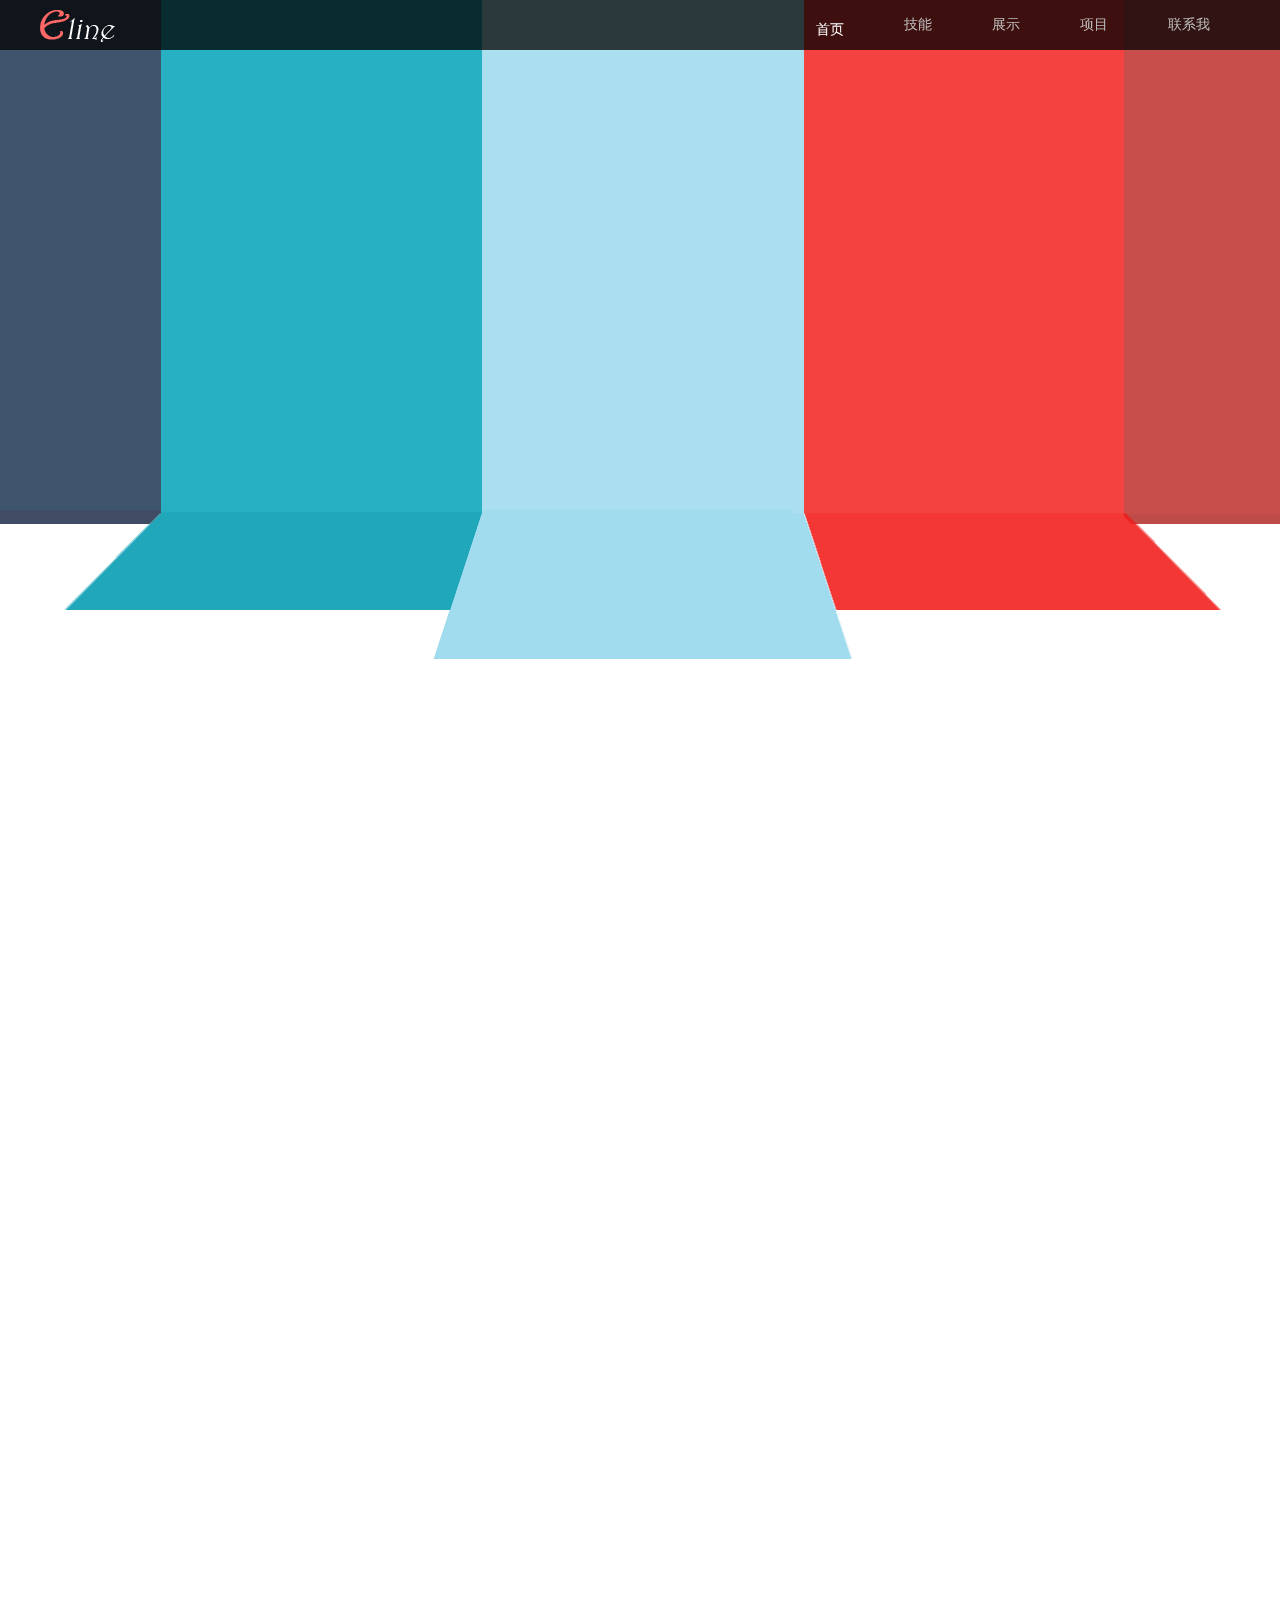
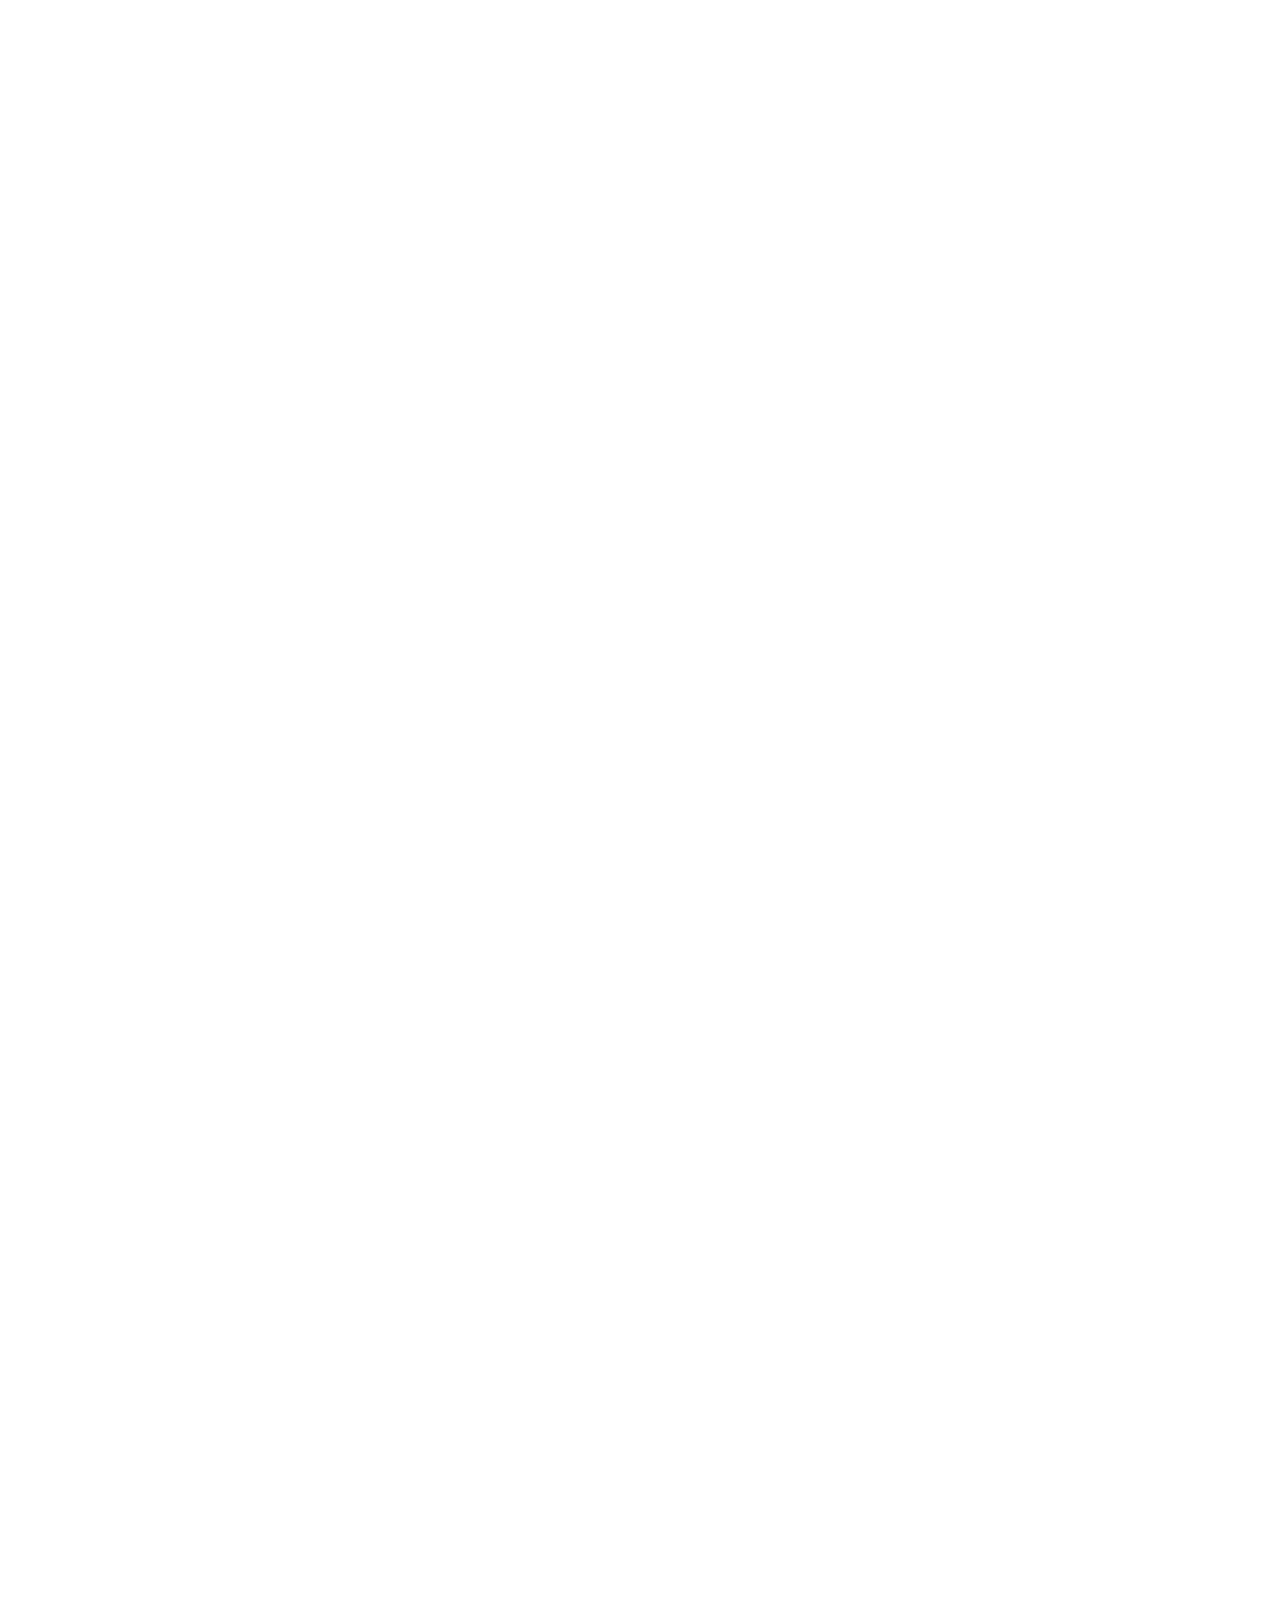
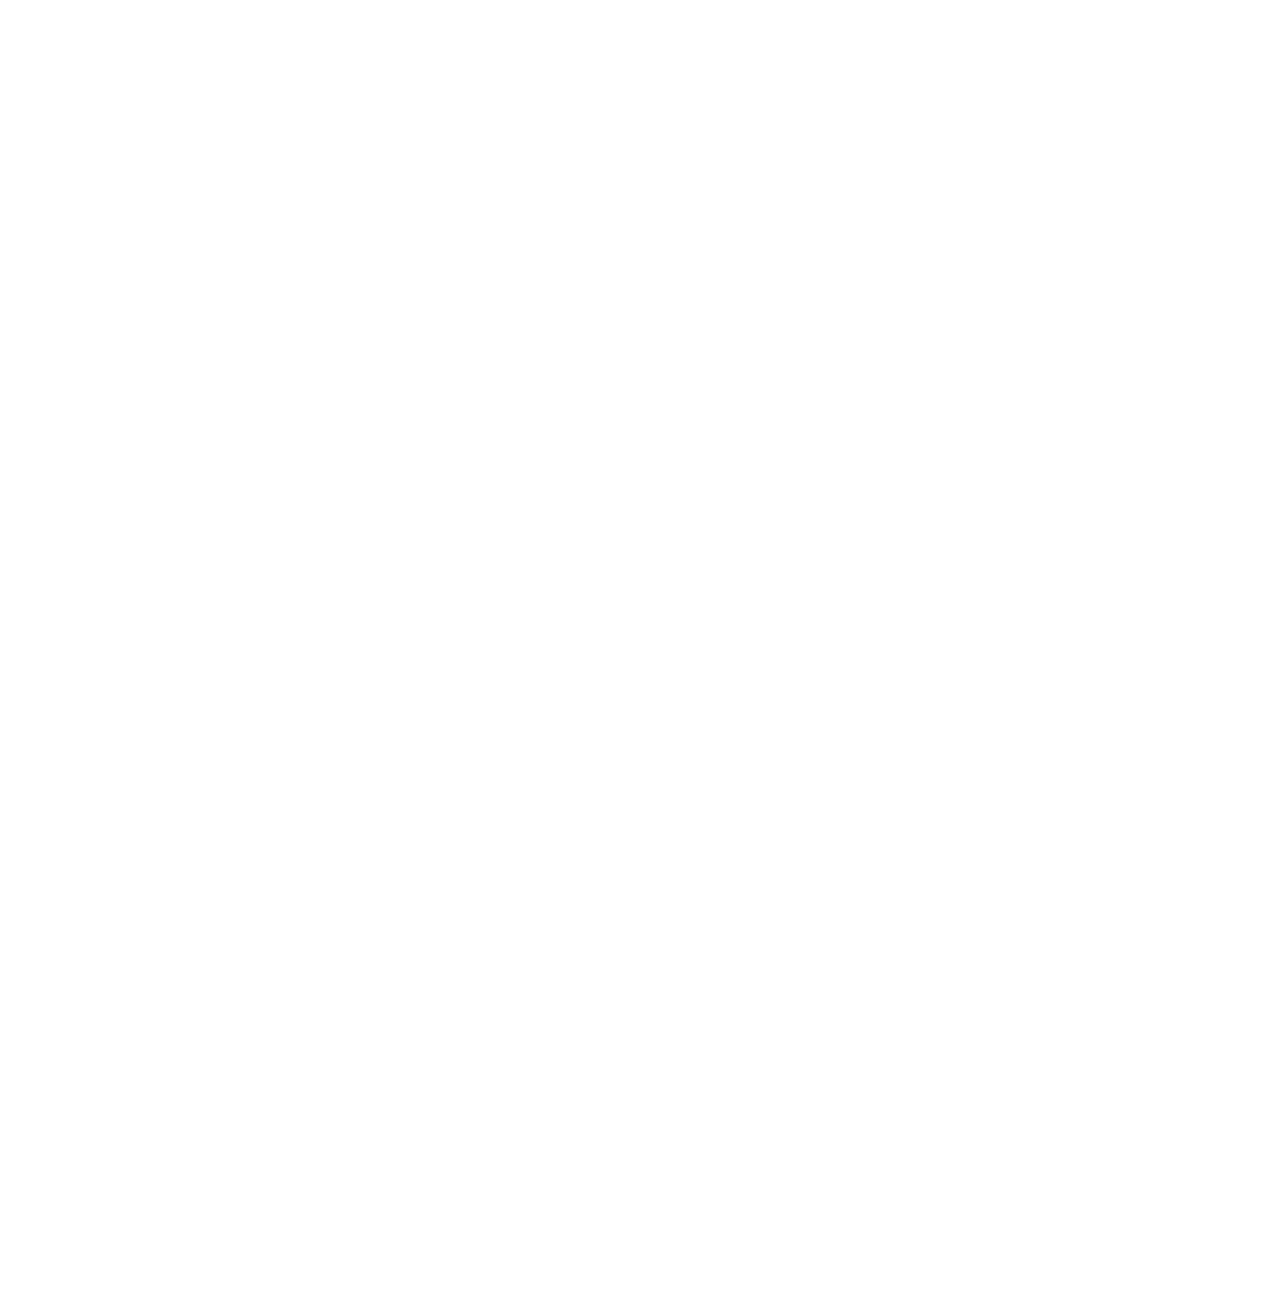
<file: index.html>
<!DOCTYPE html>
<html lang="en">
<head>
	<meta charset="UTF-8">
	<title>陈少梅个人网站</title>
	<link href="images/favicon.ico" rel="shortcut icon"  /> 
	<link rel="stylesheet" type="text/css" href="css/common.css">
	<link rel="stylesheet" type="text/css" href="css/main.css">
	<link rel="stylesheet" type="text/css" href="css/animation.css">
</head>
<body>
	<article class="wrap" id="wrap">
		<div class="loading" id="load"><img src="images/loading.GIF" alt=""></div>
		<!-- 初始动画 -->
		<div class="init_animate" id="init_animate">
			<div class="case_wrap" id="case_wrap">
				<ol class="caseMenu" id="case">
					<li  style="width: 481px; z-index: 5; left: 0px;   background: url(images/init/li1.png) no-repeat;"></li>
				    <li  style="width: 503px; z-index: 4; left: 299px;  background: url(images/init/li2.png) no-repeat;"></li>
				    <li  style="width: 443px; z-index: 3; left: 741px;  background: url(images/init/li3.png) no-repeat;"></li>
				    <li  style="width: 501px; z-index: 2; left: 1120px; background: url(images/init/li4.png) no-repeat;"></li>
				    <li  style="width: 476px; z-index: 1; left: 1444px;  background: url(images/init/li5.png) no-repeat;"></li>
				</ol>
				<h2 id="title">“您看到的不只是一个网站”</h2>
				<div id="dax" class="dax"></div>
			</div>
		</div>
		<!-- 导航 -->
		<nav>
			<div class="inner">
				<div class="logo"><img src="images/logo.png" alt=""></div>
				<div>
					<ul id="nav_ul">
						<li class="active"><a href="javascript:;">首页</a></li>
						<li><a href="javascript:;">技能</a></li>
						<li><a href="javascript:;">展示</a></li>
						<li><a href="javascript:;">项目</a></li>
						<li><a href="javascript:;">联系我</a></li>
					</ul>
				</div>
			</div>
		</nav>
		<!-- 内容 -->
		<div class="content" id="content">
			<!-- 模块1 -->
			<section class="sec sec1" id="sec1">
				<div class="sec1_bg1"></div>
				<div class="sec1_bg2"></div>
				<div class="sec1_bg3"></div>
				<div class="flower_1 move_obj" style="z-index:4;"></div>
				<div class="flower_2 move_obj" style="z-index:3;"></div>
				<div class="bird_change move_obj" style="z-index:3;" id="bird"></div>
				<div class="pebble move_obj" style="z-index:6;"></div>
				<div class="stone move_obj" style="z-index:4;"></div>
				<div class="draw">
					<div class="draw_in">
						<div class="scenery">
							<div class="scenery_bg">
								<img class="shan" src="images/shan_bg.png" alt="">
								<div class="bird_1">
                    				<div class="bird1 bird1_blue"></div> 
                    			</div>
                    			<div class="bird_2">
                    				<div class="bird2 bird2_blue"></div> 
                    			</div>
                    			<div class="bird_3">
                    				<div class="bird3 bird3_blue"></div> 
                    			</div>
								<div class="bird_4">
                    				<div class="bird3 bird3_blue"></div> 
                    			</div>
                    			<img class="cloud preload" src="images/cloud.png">
							</div>
						</div>
					</div>
				</div>
				<div class="feather" id="feather">
					
				</div>
			</section>
			<!-- 模块2 -->
			<section class="sec sec2">
				<div class="inner">
					<div class="outside" id="outside"></div>
					<div class="round" id="round">
						<span>
							<img class="img1" src="images/test.png" alt="">
							<img src="images/js.png" alt="">
						</span>
						<span>
							<img class="img1" src="images/test.png" alt="">
							<img src="images/css.png" alt="">
						</span>
						<span>
							<img class="img1" src="images/test.png" alt="">
							<img src="images/html.png" alt="">
						</span>
						<span>
							<img class="img1" src="images/test.png" alt="">
							<img src="images/html5.png" alt="">
						</span>
						<span>
							<img class="img1" src="images/test.png" alt="">
							<img src="images/css3.png" alt="">
						</span>
						<span>
							<img class="img1" src="images/test.png" alt="">
							<img src="images/ajax.png" alt="">
						</span>
						<span>
							<img class="img1" src="images/test.png" alt="">
							<img src="images/jquery.png" alt="">
						</span>
					</div>
					<div class="til">
						<h3 class="til_en">My skills</h3>
						<h2 class="til_zw">我的技能</h2>
					</div>
					<div class="inside" id="inside"></div>
				</div>
			</section>
			<!-- 模块3 -->
			<section class="sec sec3">
				<h3><img src="images/sec3_til.png" alt=""></h3>
				<div class="work1_wrap" id="box">
					<div class="work_list1">
						<ul class="list1_ul" id="list1_ul">
							<li>
								<a href="#">
									<div class="li_img"><img src="images/sec/sec3_img1.png" alt=""></div>
									<div class="li_txt">
										<h6>更新中</h6>
										<span>时间：无</span>
										<span>技术：无</span>
									</div>
								</a>
							</li>
							<li>
								<a href="work/photoWall.html" target="_blank">
									<div class="li_img"><img src="images/sec/sec3_img2.png" alt=""></div>
									<div class="li_txt">
										<h6>照片墙</h6>
										<span>时间：2015-07-12</span>
										<span>技术：html、css、js</span>
									</div>
								</a>
							</li>
							<li>
								<a href="work/pubuliu.html" target="_blank">
									<div class="li_img"><img src="images/sec/sec3_img3.png" alt=""></div>
									<div class="li_txt">
										<h6>jsonp瀑布流</h6>
										<span>时间：2015-07-12</span>
										<span>技术：html、css、js、jsonp</span>
									</div>
								</a>
							</li>
							<li>
								<a href="work/photos.html" target="_blank">
									<div class="li_img"><img src="images/sec/sec3_img4.png" alt=""></div>
									<div class="li_txt">
										<h6>相册</h6>
										<span>时间：2015-08-06</span>
										<span>技术：html、css、js</span>
									</div>
								</a>
							</li>
							<li>
								<a href="work/diaspora.html" target="_blank">
									<div class="li_img"><img src="images/sec/sec3_img5.png" alt=""></div>
									<div class="li_txt">
										<h6>飞散消失效果</h6>
										<span>时间：2015-09-08</span>
										<span>技术：js、html、css</span>
									</div>
								</a>
							</li>
							<li>
								<a href="#">
									<div class="li_img"><img src="images/sec/sec3_img6.gif" alt=""></div>
									<div class="li_txt">
										<h6>更新中</h6>
										<span>时间：2015-7-12</span>
										<span>技术：html、css、js</span>
									</div>
								</a>
							</li>
							<li>
								<a href="#">
									<div class="li_img"><img src="images/sec/sec3_img7.jpg" alt=""></div>
									<div class="li_txt">
										<h6>更新中</h6>
										<span>时间：无</span>
										<span>技术：无</span>
									</div>
								</a>
							</li>
							<li>
								<a href="#">
									<div class="li_img"><img src="images/sec/sec3_img8.jpg" alt=""></div>
									<div class="li_txt">
										<h6>更新中</h6>
										<span>时间：无</span>
										<span>技术：无</span>
									</div>
								</a>
							</li>
							<li>
								<a href="#">
									<div class="li_img"><img src="images/sec/sec3_img9.jpg" alt=""></div>
									<div class="li_txt">
										<h6>更新中</h6>
										<span>时间：无</span>
										<span>技术：无</span>
									</div>
								</a>
							</li>
							<li>
								<a href="#">
									<div class="li_img"><img src="images/sec/sec3_img10.jpg" alt=""></div>
									<div class="li_txt">
										<h6>更新中</h6>
										<span>时间：无</span>
										<span>技术：无</span>
									</div>
								</a>
							</li>
							<li>
								<a href="#">
									<div class="li_img"><img src="images/sec/sec3_img11.jpg" alt=""></div>
									<div class="li_txt">
										<h6>更新中</h6>
										<span>时间：无</span>
										<span>技术：无</span>
									</div>
								</a>
							</li>
						</ul>
						<!-- <div class="sec3_btns" id="sec3_btns">
							<a class="prev" href="javascrip:;"><img src="images/prev.png" alt=""></a>
							<a class="next" href="javascrip:;"><img src="images/next.png" alt=""></a>
						</div> -->
					</div>
					<div class="scrollbar" id="hdt">
						<span class="scrollbox" id="hk"></span>
					</div>
				</div>
			</section>
			<!-- 模块4 -->
			<section class="sec sec4">
				<div class="sec4_til">
					<h3></h3>
					<p></p>
				</div>
				<div class="inner">
					<ul class="work2_ul" id="work2_ul">
						<li>
							<a href="http://www.taoping.cn/" target="_blank">
								<div class="sec4_img"><img src="images/sec/sec4_img1.png" alt=""></div>
								<div class="mask">淘屏网</div>
							</a>
						</li>
						<li>
							<a href="http://www.chinacnit.com" target="_blank">
								<div class="sec4_img"><img src="images/sec/sec4_img2.png" alt=""></div>
								<div class="mask">集团官网</div>
							</a>
						</li>
						<li>
							<a href="http://cmt.cnitcloud.com/new/meeting/meetingRoomController/roomList?userId=22" target="_blank">
								<div class="sec4_img"><img src="images/sec/sec4_img3.png" alt=""></div>
								<div class="mask">淘会微信</div>
							</a>
						</li>
						<li>
							<a href="http://www.pubds.com/" target="_blank">
								<div class="sec4_img"><img src="images/sec/sec4_img4.png" alt=""></div>
								<div class="mask">云发网</div>
							</a>
						</li>
						<li>
							<a href="http://www.biznest.cn/" target="_blank">
								<div class="sec4_img"><img src="images/sec/sec4_img5.png" alt=""></div>
								<div class="mask">云管端</div>
							</a>
						</li>
						<li>
							<a href="http://onlineedu.cnitcloud.com/">
								<div class="sec4_img"><img src="images/sec/sec4_music.png" alt=""></div>
								<div class="mask">天禾玄音乐</div>
							</a>
						</li>
						<li>
							<a href="http://jyydt.cnitcloud.com/">
								<div class="sec4_img"><img src="images/sec/sec4_img6.png" alt=""></div>
								<div class="mask">一点通微信</div>
							</a>
						</li>
						<li>
							<a href="http://www.cnitcloud.com" target="_blank">
								<div class="sec4_img"><img src="images/sec/sec4_img7.png" alt=""></div>
								<div class="mask">云巢盾</div>
							</a>
						</li>
						
					</ul>
				</div>
			</section>
			<!-- 模块5 -->
			<section class="sec sec5">
				<div class="bg_cover"></div>
				<div class="inner">
					<div class="sec5_content">
						<div class="sec5_txt">
							<div id="txts"></div>
						</div>
						<div class="infos">
							<p>姓名：陈少梅</p>
							<p>手机：13510424330</p>
							<p>邮箱：<a href="mailto:csm821858141@163.com">csm821858141@163.com</a></p>
							<p>QQ：821858141</p>
							<p>住址：深圳市宝安区坪洲</p>
						</div>
					</div>
				</div>
			</section>
		</div>
	</article>
	
	<!-- js文件 -->
	<script type="text/javascript" src="js/move.js"></script>
	<script type="text/javascript" src="js/common.js"></script>
	<script type="text/javascript" src="js/main.js"></script>
	<script type="text/javascript">
		window.onload=function(){
			var oLoad=document.getElementById('load');
			oLoad.parentNode.removeChild(oLoad);
			loadAnimate();
			first();
		}
	</script>
	<!--[if lt IE 9]>
		<script src="js/html5.js"></script>
		<script src="js/css3-mediaqueries.js"></script>
	<![endif]-->
</body>
</html>
</file>
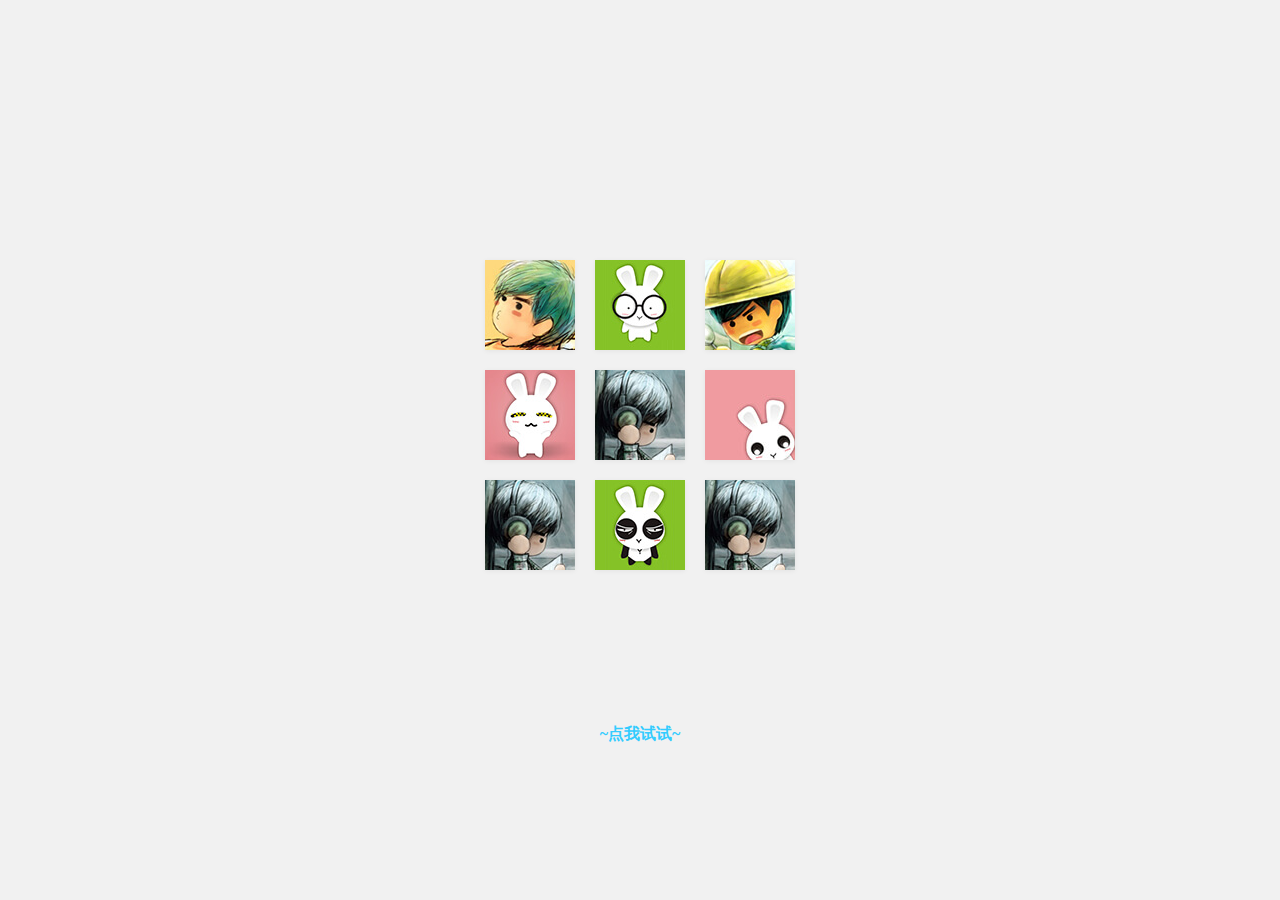
<file: work/diaspora.html>
<!doctype html>
<html>
<head>
<meta http-equiv="Content-Type" content="text/html; charset=utf-8"/>
<title>随机飞散</title>
<link href="../images/favicon.ico" rel="shortcut icon"  /> 
<link rel="stylesheet" type="text/css" href="../css/common.css">
<style>
body{ overflow:hidden;background: #f1f1f1;}
#div1 {width:600px; height:600px; position:absolute; left:50%; top:50%; margin-left:-300px; margin-top:-300px;}
#ul1{ width:330px; margin:100px auto;}
#ul1 li{ width:90px; height:90px; margin:10px; float:left; background:#ccc; text-align:center; line-height:100px; font-size:20px; color:#f00;}
#btn1 {width:100px; height:33px; text-align:center; line-height:33px; color:#3CF; font-size:16px; font-weight:bold; cursor:pointer; position:absolute; left:50%; bottom:0; margin-left:-50px;}
ul li img{vertical-align: inherit;box-shadow: 0 1px 5px rgba(0,0,0,0.06);}
</style>

</head>

<body>

<div id="div1">
	<ul id="ul1">
		<li><img src="../images/work/img0/1.jpg"></li>
	    <li><img src="../images/work/img0/2.jpg"></li>
	    <li><img src="../images/work/img0/3.jpg"></li>
	    <li><img src="../images/work/img0/4.jpg"></li>
	    <li><img src="../images/work/img0/5.jpg"></li>
	    <li><img src="../images/work/img0/6.jpg"></li>
	    <li><img src="../images/work/img0/7.jpg"></li>
	    <li><img src="../images/work/img0/8.jpg"></li>
	    <li><img src="../images/work/img0/9.jpg"></li>
	</ul>
	<span id="btn1">~点我试试~</span>
</div>
<script src="../js/move.js"></script>
<script>

function Diaspora (){
	this.oDiv1=document.getElementById('div1');
	this.oBtn=this.oDiv1.children[1];
	this.oUl=this.oDiv1.children[0];
	this.aLi=this.oUl.children;
	this.bReady = false;
	this.aPos=[];

	this.setPos();
	
	this.timer=null;
	this.iLeft = 0;
	this.iTop = 0;
	this.iRnd = 0;

	this.init();
};

Diaspora.prototype.click=function(){
	if(this.bReady)return;
	this.bReady = true;
	var i=0;
	var _this=this;
	this.timer=setInterval(function(){
		_this.bReady = true;
		_this.iRnd = rnd(1,4);
		
		switch(_this.iRnd){
			case 1 :
				_this.iLeft = rnd(0,600);
				_this.iTop = 0;
				break;
			case 2 :
				_this.iLeft = 600;
				_this.iTop = rnd(0,600);
				break;
			case 3 :
				_this.iLeft = rnd(0,600);
				_this.iTop = 600;
				break;
			case 4 :
				_this.iLeft = 0;
				_this.iTop = rnd(0,600);
				break;
		}
		_this.pmove(i);
		
		i++;
		if(i==_this.aLi.length){
			clearInterval(_this.timer);	
		}
	},100);
};

Diaspora.prototype.pmove=function (i){
	var _this=this;
	(function(index){
		move(_this.aLi[i],{width:0,height:0, opacity:0, left:_this.iLeft, top:_this.iTop},{fn:function(){
			if(index==_this.aLi.length-1){
				
				
				i=_this.aLi.length-1;
				
				_this.timer=setInterval(function(){
					move(_this.aLi[i],{width:90, height:90, opacity:1,left:_this.aPos[i].left,top:_this.aPos[i].top});
					i--;
					if(i==-1){
						clearInterval(_this.timer);
						_this.bReady = false;	
					}
				},100);
			}	
		}});
	})(i);
}
Diaspora.prototype.setPos=function(){
 	for(var i=0; i<this.aLi.length; i++){
		this.aPos[i]={left:this.aLi[i].offsetLeft, top:this.aLi[i].offsetTop};
	}
	
	for(var i=0; i<this.aLi.length; i++){
		this.aLi[i].style.left=this.aPos[i].left+'px';
		this.aLi[i].style.top=this.aPos[i].top+'px';
		this.aLi[i].style.position='absolute';
		this.aLi[i].style.margin=0;
	}
}

Diaspora.prototype.init=function(){
 	var _this=this;
	this.oBtn.onclick=function(){
		_this.click();
	}
}

function rnd(n,m){
	return parseInt(Math.random()*(m-n+1)+n);	
}


window.onload=function(){
	new Diaspora('div1')
}

</script>
</body>
</html>
</file>
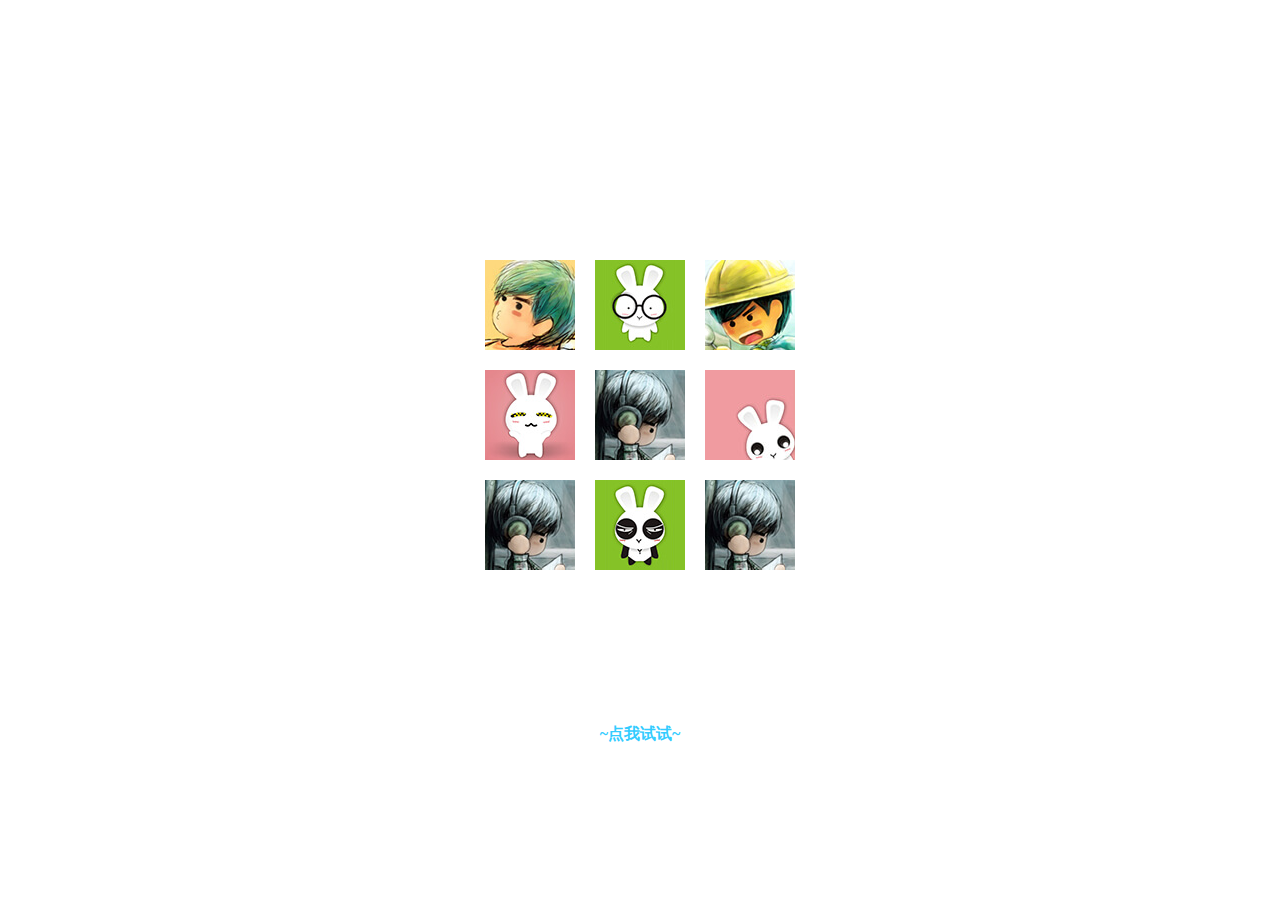
<file: work/diaspora0.html>
<!doctype html>
<html>
<head>
<meta http-equiv="Content-Type" content="text/html; charset=utf-8"/>
<title>随机飞散</title>
<link href="../images/favicon.ico" rel="shortcut icon"  /> 
<link rel="stylesheet" type="text/css" href="../css/common.css">
<style>
body{ overflow:hidden;}
#div1 {width:600px; height:600px; position:absolute; left:50%; top:50%; margin-left:-300px; margin-top:-300px;}
#ul1{ width:330px; margin:100px auto;}
#ul1 li{ width:90px; height:90px; margin:10px; float:left; background:#ccc; text-align:center; line-height:100px; font-size:20px; color:#f00;}
#btn1 {width:100px; height:33px; text-align:center; line-height:33px; color:#3CF; font-size:16px; font-weight:bold; cursor:pointer; position:absolute; left:50%; bottom:0; margin-left:-50px;}
ul li img{vertical-align: inherit;}
</style>

</head>

<body>

<div id="div1">
<ul id="ul1">
	<li><img src="../images/work/img0/1.jpg"></li>
    <li><img src="../images/work/img0/2.jpg"></li>
    <li><img src="../images/work/img0/3.jpg"></li>
    <li><img src="../images/work/img0/4.jpg"></li>
    <li><img src="../images/work/img0/5.jpg"></li>
    <li><img src="../images/work/img0/6.jpg"></li>
    <li><img src="../images/work/img0/7.jpg"></li>
    <li><img src="../images/work/img0/8.jpg"></li>
    <li><img src="../images/work/img0/9.jpg"></li>
</ul>
<span id="btn1">~点我试试~</span>
</div>
<script src="../js/move.js"></script>
<script>
function rnd(n,m){
	return parseInt(Math.random()*(m-n+1)+n);	
}
window.onload=function(){
	var oBtn=document.getElementById('btn1');
	var oUl=document.getElementById('ul1');
	var aLi=oUl.children;
	var bReady = false;
	
	var aPos=[];
	for(var i=0; i<aLi.length; i++){
		aPos[i]={left:aLi[i].offsetLeft, top:aLi[i].offsetTop};
	}
	
	for(var i=0; i<aLi.length; i++){
		aLi[i].style.left=aPos[i].left+'px';
		aLi[i].style.top=aPos[i].top+'px';
		aLi[i].style.position='absolute';
		aLi[i].style.margin=0;
	}
	
	var timer=null;
	var iLeft = 0;
	var iTop = 0;
	var iRnd = 0;
	oBtn.onclick=function(){
		if(bReady)return;
		bReady = true;
		var i=0;
		
		timer=setInterval(function(){
			bReady = true;
			iRnd = rnd(1,4);
			
			switch(iRnd){
				case 1 :
					iLeft = rnd(0,600);
					iTop = 0;
					break;
				case 2 :
					iLeft = 600;
					iTop = rnd(0,600);
					break;
				case 3 :
					iLeft = rnd(0,600);
					iTop = 600;
					break;
				case 4 :
					iLeft = 0;
					iTop = rnd(0,600);
					break;
			}
			
			(function(index){
				move(aLi[i],{width:0,height:0, opacity:0, left:iLeft, top:iTop},{fn:function(){
					if(index==aLi.length-1){
						
						
						i=aLi.length-1;
						
						timer=setInterval(function(){
							move(aLi[i],{width:90, height:90, opacity:1,left:aPos[i].left,top:aPos[i].top});
							i--;
							if(i==-1){
								clearInterval(timer);
								bReady = false;	
							}
						},100);
					}	
				}});
			})(i);
			
			i++;
			if(i==aLi.length){
				clearInterval(timer);	
			}
		},100);
	};
};
</script>
</body>
</html>
</file>
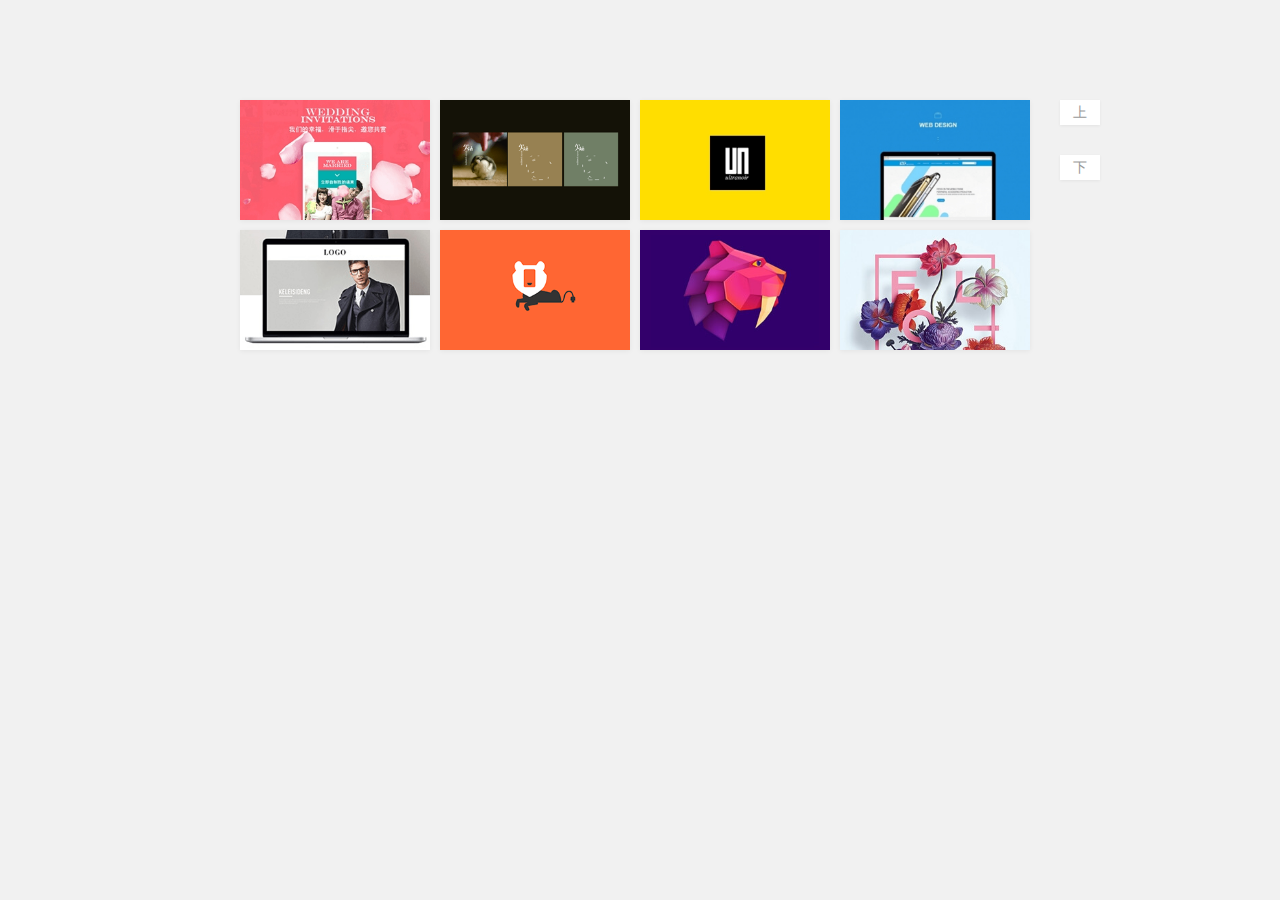
<file: work/photos.html>
﻿<!doctype html>
<html>
<head>
<meta charset="utf-8">
<title>相册</title>
<link href="../images/favicon.ico" rel="shortcut icon"  /> 
<link rel="stylesheet" type="text/css" href="../css/common.css">
<style type="text/css">
    body{ background: #f1f1f1; }
    .imgListBox{width: 800px;height: 400px;margin: 100px auto 50px;position: relative;}
    ul{list-style: none;position: relative;}
    ul li{float: left;width: 200px;height: 130px;}
    ul li img{width: 190px;height: 120px;box-shadow: 0 1px 5px rgba(0,0,0,0.06);}
    
    .page{position: absolute;right: -60px;}
    .page a{display: block;text-align: center;line-height: 25px;text-decoration: none;box-shadow: 0 1px 3px rgba(0,0,0,0.06);}
    .prev{width: 40px;height: 25px;background: white;display: block;margin-bottom: 30px;}
    .next{width: 40px;height: 25px;background: white;display: block;}
    .page a:hover{background: #e6e6e6; color: #6c6c6c; box-shadow: 0 1px 3px rgba(0,0,0,0.1);}
</style>
</head>

<body>
<div class="imgListBox" id="div1">
	<ul class="list hidden">
    	<li><a href="javascript:;"><img src="../images/sec/sec3_img1.png" alt="" /></a></li>
    	<li><a href="javascript:;"><img src="../images/sec/sec3_img2.png" alt="" /></a></li>
    	<li><a href="javascript:;"><img src="../images/sec/sec3_img3.png" alt="" /></a></li>
    	<li><a href="javascript:;"><img src="../images/sec/sec3_img4.png" alt="" /></a></li>
    	<li><a href="javascript:;"><img src="../images/sec/sec3_img5.png" alt="" /></a></li>
    	<li><a href="javascript:;"><img src="../images/sec/sec3_img6.gif" alt="" /></a></li>
    	<li><a href="javascript:;"><img src="../images/sec/sec3_img7.jpg" alt="" /></a></li>
    	<li><a href="javascript:;"><img src="../images/sec/sec3_img8.jpg" alt="" /></a></li>
    	<li><a href="javascript:;"><img src="../images/sec/sec3_img9.jpg" alt="" /></a></li>
    	<li><a href="javascript:;"><img src="../images/sec/sec3_img10.jpg" alt="" /></a></li>
    	<li><a href="javascript:;"><img src="../images/sec/sec3_img11.jpg" alt="" /></a></li>
    	<li><a href="javascript:;"><img src="../images/sec/sec3_img12.jpg" alt="" /></a></li>
    	<li><a href="javascript:;"><img src="../images/sec/sec3_img13.jpg" alt="" /></a></li>
    	<li><a href="javascript:;"><img src="../images/sec/sec4_img1.png" alt="" /></a></li>
    	<li><a href="javascript:;"><img src="../images/sec/sec4_img2.png" alt="" /></a></li>
    	<li><a href="javascript:;"><img src="../images/sec/sec4_img3.png" alt="" /></a></li>
    	<li><a href="javascript:;"><img src="../images/sec/sec4_img4.png" alt="" /></a></li>
    	<li><a href="javascript:;"><img src="../images/sec/sec4_img5.png" alt="" /></a></li>
    	<li><a href="javascript:;"><img src="../images/sec/sec4_img6.png" alt="" /></a></li>
    	<li><a href="javascript:;"><img src="../images/sec/sec4_img7.png" alt="" /></a></li>
    </ul>
    <div class="page" id="btns">
    	<a href="javascript:;" class="prev">上</a>
    	<a href="javascript:;" class="next">下</a>
    	<span class="prev_ie6"></span>
        <span class="next_ie6"></span>
    </div>
</div>
<!-- js -->
<script src="../js/move.js"></script>
<script type="text/javascript">
    window.onload=function(){
        new Photos('div1');
    }
    var Photos=function(id){
        this.oDiv1=document.getElementById(id);
        this.aLi=this.oDiv1.getElementsByTagName('li');

        this.oBtns=document.getElementById('btns');
        this.oPrev=this.oBtns.children[0];
        this.oNext=this.oBtns.children[1];

        this.jsDom()
        
        this.ready=true;
        this.now=0;

        this.init();

    }
    Photos.prototype.prev=function(){
        if(this.now==0)return;
        if(!this.ready)return;
        this.ready=false;
        var i=this.now+8-1;
        var _this=this;
        var timer=setInterval(function(){
            if(i<_this.now){
                if(i==_this.now-4){
                    move(_this.aLi[i],{'top':0,'opacity':1},{fn:function(){
                        _this.ready=true;
                    }})
                }else{
                    move(_this.aLi[i],{'top':0,'opacity':1})
                }
            }else if(i<_this.now+4){
                move(_this.aLi[i],{'top':130,'opacity':1})
            }else{
                move(_this.aLi[i],{'top':260,'opacity':0})
            }
            i--;
            if(i==_this.now-5){
                _this.now-=4;
                clearInterval(timer);
            }
        }, 30)   
    
    }
    Photos.prototype.next=function(){
        if(this.now>=this.aLi.length-8){
            return;
        }
        if(!this.ready)return;
        this.ready=false;

        var i=this.now;
        var _this=this;
        var timer=setInterval(function(){
            if(i<_this.now+4){
                move(_this.aLi[i],{'top':-130,'opacity':0});
            }else if(i<_this.now+8){
                move(_this.aLi[i],{'top':0});

            }else{
                if(i==_this.now+11){
                    move(_this.aLi[i],{'top':130,'opacity':1},{fn:function(){
                        _this.ready=true;
                    }});
                }else{
                   move(_this.aLi[i],{'top':130,'opacity':1}); 
                }
            }
    
            i++;
            if(i==_this.now+12){
                _this.now+=4;
                clearInterval(timer);
            }
        }, 30);

    }
    Photos.prototype.jsDom=function (){
        for (var i = 0; i < this.aLi.length; i++) {
        this.aLi[i].style.left=this.aLi[i].offsetLeft+'px';
        if(i>=12){
            this.aLi[i].style.top=260+'px';
        }else{
            this.aLi[i].style.top=parseInt(i/4)*130+'px';
        }
        }
        for (var i = 0; i < this.aLi.length; i++) {
            this.aLi[i].style.position='absolute';
        }
        for (var i = 8; i < this.aLi.length; i++) {
            this.aLi[i].style.opacity=0;
        };
    }
    Photos.prototype.init=function(){
        var _this=this;
        this.oNext.onclick=function(){
            _this.next();
        };
        this.oPrev.onclick=function(){
            _this.prev();
        }
    }
</script>
</body>
</html>
</file>
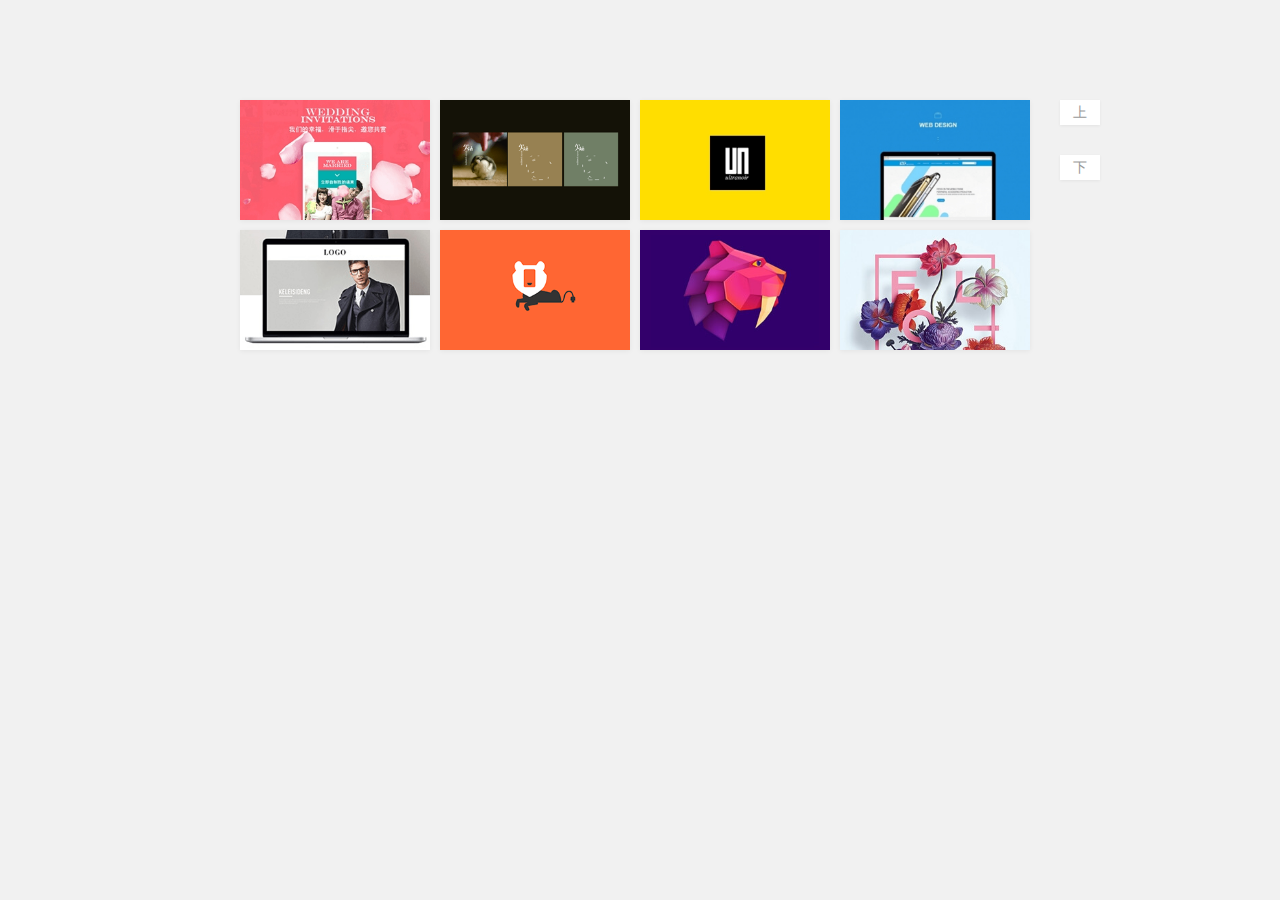
<file: work/photos33.html>
﻿<!doctype html>
<html>
<head>
<meta charset="utf-8">
<title>相册</title>
<link href="../images/favicon.ico" rel="shortcut icon"  /> 
<link rel="stylesheet" type="text/css" href="../css/common.css">
<style type="text/css">
    body{ background: #f1f1f1; }
    .imgListBox{width: 800px;height: 400px;margin: 100px auto 50px;position: relative;}
    ul{list-style: none;position: relative;}
    ul li{float: left;width: 200px;height: 130px;}
    ul li img{width: 190px;height: 120px;box-shadow: 0 1px 5px rgba(0,0,0,0.06);}
    
    .page{position: absolute;right: -60px;}
    .page a{display: block;text-align: center;line-height: 25px;text-decoration: none;box-shadow: 0 1px 3px rgba(0,0,0,0.06);}
    .prev{width: 40px;height: 25px;background: white;display: block;margin-bottom: 30px;}
    .next{width: 40px;height: 25px;background: white;display: block;}
    .page a:hover{background: #e6e6e6; color: #6c6c6c; box-shadow: 0 1px 3px rgba(0,0,0,0.1);}
</style>
<script src="../js/move.js"></script>
<script type="text/javascript">
    window.onload=function(){
        var oDiv1=document.getElementById('div1');
        var aLi=oDiv1.getElementsByTagName('li');

        var oBtns=document.getElementById('btns');
        var oPrev=oBtns.children[0];
        var oNext=oBtns.children[1];

        for (var i = 0; i < aLi.length; i++) {
            aLi[i].style.left=aLi[i].offsetLeft+'px';

            if(i>=12){
                aLi[i].style.top=260+'px';
            }else{
                aLi[i].style.top=parseInt(i/4)*130+'px';
            }
        }

        for (var i = 0; i < aLi.length; i++) {
            aLi[i].style.position='absolute';

        }
        for (var i = 8; i < aLi.length; i++) {
            aLi[i].style.opacity=0;
        };

        var ready=true;
        var now=0;
        oNext.onclick=function(){
            if(now>=aLi.length-8){
                return;
            }
            if(!ready)return;
            ready=false;

            var i=now;
            var timer=setInterval(function(){
                if(i<now+4){
                    move(aLi[i],{'top':-130,'opacity':0});
                }else if(i<now+8){
                    move(aLi[i],{'top':0});

                }else{
                    if(i==now+11){
                        move(aLi[i],{'top':130,'opacity':1},{fn:function(){
                            ready=true;
                        }});
                    }else{
                       move(aLi[i],{'top':130,'opacity':1}); 
                    }
                }
        
                i++;
                if(i==now+12){
                    now+=4;
                    clearInterval(timer);
                }
            }, 30);

        }

        oPrev.onclick=function(){
            if(now==0)return;
            if(!ready)return;
            ready=false;
            var i=now+8-1;

            var timer=setInterval(function(){
                if(i<now){
                    if(i==now-4){
                        move(aLi[i],{'top':0,'opacity':1},{fn:function(){
                            ready=true;
                        }})
                    }else{
                        move(aLi[i],{'top':0,'opacity':1})
                    }
                }else if(i<now+4){
                    move(aLi[i],{'top':130,'opacity':1})
                }else{
                    move(aLi[i],{'top':260,'opacity':0})
                }
                i--;
                if(i==now-5){
                    now-=4;
                    clearInterval(timer);
                }
            }, 30)   
        }


    }
</script>
</head>

<body>

<div class="imgListBox" id="div1">
	<ul class="list hidden">
    	<li><a href="javascript:;"><img src="../images/sec/sec3_img1.png" alt="" /></a></li>
    	<li><a href="javascript:;"><img src="../images/sec/sec3_img2.png" alt="" /></a></li>
    	<li><a href="javascript:;"><img src="../images/sec/sec3_img3.png" alt="" /></a></li>
    	<li><a href="javascript:;"><img src="../images/sec/sec3_img4.png" alt="" /></a></li>
    	<li><a href="javascript:;"><img src="../images/sec/sec3_img5.png" alt="" /></a></li>
    	<li><a href="javascript:;"><img src="../images/sec/sec3_img6.gif" alt="" /></a></li>
    	<li><a href="javascript:;"><img src="../images/sec/sec3_img7.jpg" alt="" /></a></li>
    	<li><a href="javascript:;"><img src="../images/sec/sec3_img8.jpg" alt="" /></a></li>
    	<li><a href="javascript:;"><img src="../images/sec/sec3_img9.jpg" alt="" /></a></li>
    	<li><a href="javascript:;"><img src="../images/sec/sec3_img10.jpg" alt="" /></a></li>
    	<li><a href="javascript:;"><img src="../images/sec/sec3_img11.jpg" alt="" /></a></li>
    	<li><a href="javascript:;"><img src="../images/sec/sec3_img12.jpg" alt="" /></a></li>
    	<li><a href="javascript:;"><img src="../images/sec/sec3_img13.jpg" alt="" /></a></li>
    	<li><a href="javascript:;"><img src="../images/sec/sec4_img1.png" alt="" /></a></li>
    	<li><a href="javascript:;"><img src="../images/sec/sec4_img2.png" alt="" /></a></li>
    	<li><a href="javascript:;"><img src="../images/sec/sec4_img3.png" alt="" /></a></li>
    	<li><a href="javascript:;"><img src="../images/sec/sec4_img4.png" alt="" /></a></li>
    	<li><a href="javascript:;"><img src="../images/sec/sec4_img5.png" alt="" /></a></li>
    	<li><a href="javascript:;"><img src="../images/sec/sec4_img6.png" alt="" /></a></li>
    	<li><a href="javascript:;"><img src="../images/sec/sec4_img7.png" alt="" /></a></li>
    </ul>
    <div class="page" id="btns">
    	<a href="javascript:;" class="prev">上</a>
    	<a href="javascript:;" class="next">下</a>
    	<span class="prev_ie6"></span>
        <span class="next_ie6"></span>
    </div>
</div>

</body>
</html>
</file>
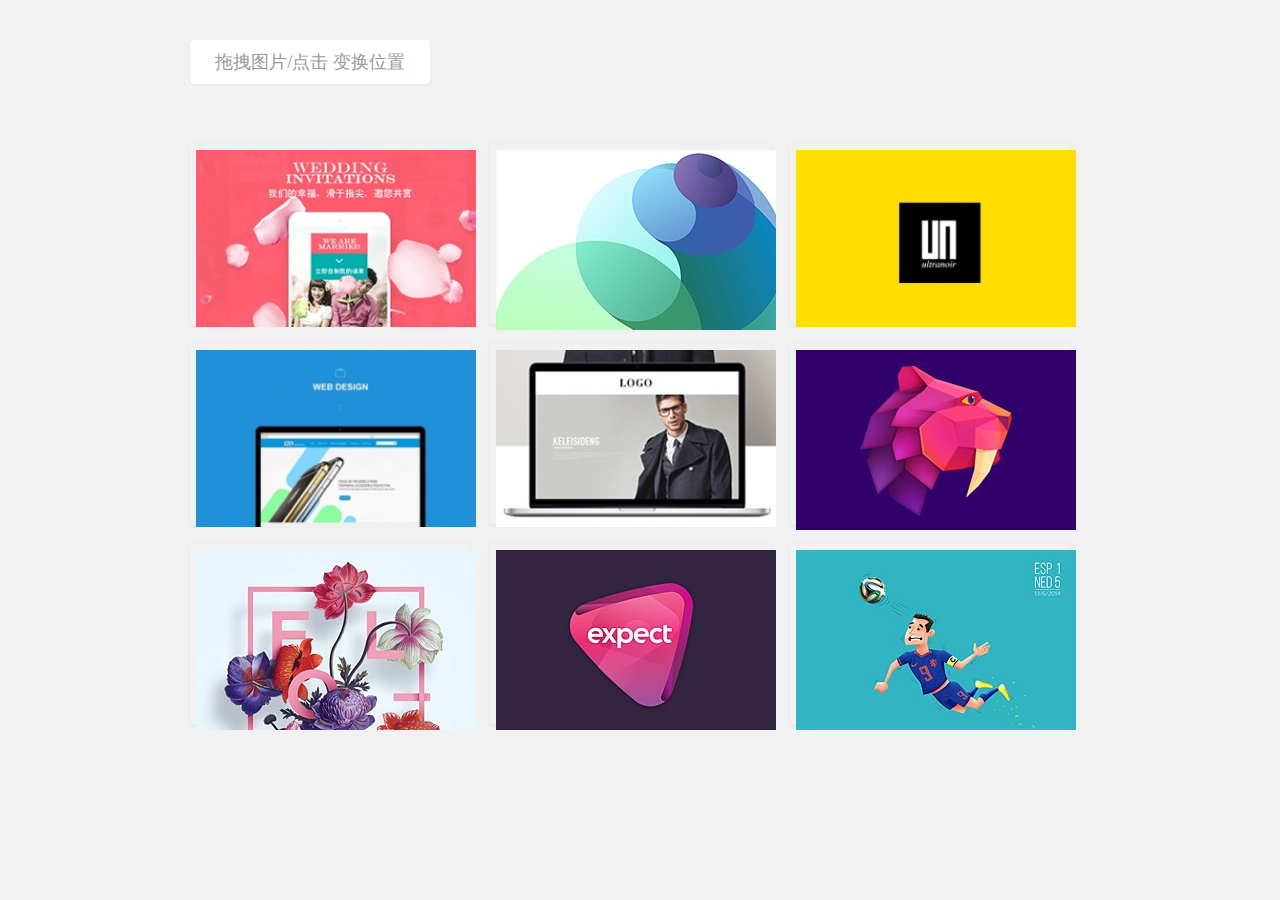
<file: work/photoWall.html>
<!DOCTYPE html>
<html lang="en">
<head>
	<meta charset="UTF-8">
	<title>照片墙</title>
	<link href="../images/favicon.ico" rel="shortcut icon"  /> 
	<link rel="stylesheet" type="text/css" href="../css/common.css">
	<style type="text/css">
		body{ background: #f1f1f1; }
		.btn{ margin-top: 40px; }
		.btn a{ display: block; font-size:18px; color: #000; margin-left: 150px; background: white; padding: 10px; width: 220px; text-align: center; -webkit-border-radius: 3px; -moz-border-radius: 3px; border-radius: 4px; color: #999999; -webkit-transition: all .3s ease-out; -moz-transition: all .3s ease-out; transition: all .3s ease-out; box-shadow: 0 1px 3px rgba(0,0,0,0.06); }
		.btn a:hover{ background: #e6e6e6; color: #6c6c6c; box-shadow: 0 1px 3px rgba(0,0,0,0.1); }
		.photo_wall{ width: 900px; margin: 60px auto; }
		.photo_wall ul li{ float: left; margin-right: 20px; margin-bottom: 20px; width: 280px; height: 180px; box-shadow: 0 1px 5px rgba(0,0,0,0.06); }
		.photo_wall ul li:nth-child(3n){ margin-right: 0; }
		.photo_wall ul li img{ width: 100%;     border: 6px solid rgba(241, 241, 241, 0);}
		.photo_wall ul li.active img{border:6px solid #D62C6B;}
	</style>

</head>
<body>
	<div class="inner">
		<div class="btn" id="btn">
			<a  href="javascript:;">拖拽图片/点击 变换位置</a>
		</div>
		<div class="photo_wall" id="photo_wall">
			<ul>
				<li><img src="../images/sec/sec3_img1.png" alt=""></li>
				<li><img src="../images/sec/sec3_img11.jpg" alt=""></li>
				<li><img src="../images/sec/sec3_img3.png" alt=""></li>
				<li><img src="../images/sec/sec3_img4.png" alt=""></li>
				<li><img src="../images/sec/sec3_img5.png" alt=""></li>
				<li><img src="../images/sec/sec3_img7.jpg" alt=""></li>
				<li><img src="../images/sec/sec3_img8.jpg" alt=""></li>
				<li><img src="../images/sec/sec3_img9.jpg" alt=""></li>
				<li><img src="../images/sec/sec3_img10.jpg" alt=""></li>
			</ul>
		</div>
	</div>

	<script type="text/javascript" src="../js/move.js"></script>
	<script type="text/javascript" src="../js/photoWall.js"></script>
</body>
</html>
</file>
<file: css/common.css>
/*初始化样式*/
html, body, ul, li, ol, dl, dd, dt, p, h1, h2, h3, h4, h5, h6, form, fieldset, legend, img { margin:0; padding:0; font-family: "微软雅黑"; font-size: 14px; }
fieldset, img { border:none; }
address, caption, cite, code, dfn, th, var { font-style:normal; font-weight:normal; }
img{ max-width: 100%; vertical-align: middle; }
figure{ margin: 0; }
textarea{ vertical-align: top; resize: vertical; }
ol,ul{ list-style: none; }
body a{ text-decoration: none; color: #999; }
a:active{ outline: none; }
em, i { font-style: normal; }
a,input, select, textarea { -webkit-tap-highlight-color: rgba(0,0,0,0); -webkit-appearance: none; border: 0; border-radius: 0; }

.inner{ width: 1200px; margin: 0 auto; }
</file>
<file: css/animation.css>
/*鸟儿煽动翅膀动画*/
@keyframes bird {
	0% { background-position:0% 0px;}
	100% { background-position:-500% 0px;}	
}
@-webkit-keyframes bird{
	0% { background-position:0% 0px;}
	100% { background-position:-500% 0px;}	
}
@-moz-keyframes bird{
	0% { background-position:0% 0px;}
	100% { background-position:-500% 0px;}	
}
@-ms-keyframes bird{
	0% { background-position:0% 0px;}
	100% { background-position:-500% 0px;}	
}
@-o-keyframes bird{
	0% { background-position:0% 0px;}
	100% { background-position:-500% 0px;}	
}
/*鸟儿飞行动画*/
@keyframes bird_move_1 {
	0% { transform:translateX(-50px) scale(.8);}
	100% { transform: translateX(480px) scale(.8);}	
}
@-webkit-keyframes bird_move_1 {
	0% { -webkit-transform:translateX(-50px) scale(.8);}
	100% { -webkit-transform: translateX(480px) scale(.8);}	
}
@-moz-keyframes bird_move_1 {
	0% { -webkit-transform:translateX(-50px) scale(.8);}
	100% { -webkit-transform: translateX(480px) scale(.8);}	
}
@-ms-keyframes bird_move_1 {
	0% { -webkit-transform:translateX(-50px) scale(.8);}
	100% { -webkit-transform: translateX(480px) scale(.8);}	
}
@-o-keyframes bird_move_1 {
	0% { -webkit-transform:translateX(-50px) scale(.8);}
	100% { -webkit-transform: translateX(480px) scale(.8);}	
}
/*雾移动动画*/
@keyframes bird_move2 {
	from { transform:translateX(-720px) skewX(0deg); -opacity:.5;}
	to { transform:translateX(650px) skewX(10deg); -opacity:.2;}	
}
@-webkit-keyframes bird_move2 {
	from { -webkit-transform:translateX(-720px) skewX(0deg); -opacity:.5;}
	to { -webkit-transform:translateX(650px) skewX(10deg); -opacity:2;}	
}
@-moz-keyframes bird_move2 {
	from { -webkit-transform:translateX(-720px) skewX(0deg); -opacity:.5;}
	to { -webkit-transform:translateX(650px) skewX(10deg); -opacity:2;}	
}
@-ms-keyframes bird_move2 {
	from { -webkit-transform:translateX(-720px) skewX(0deg); -opacity:.5;}
	to { -webkit-transform:translateX(650px) skewX(10deg); -opacity:2;}	
}
@-o-keyframes bird_move2 {
	from { -webkit-transform:translateX(-720px) skewX(0deg); -opacity:.5;}
	to { -webkit-transform:translateX(650px) skewX(10deg); -opacity:2;}	
}

/*山移动动画*/
@keyframes shan_move {
	from { transform:translateX(-90px); }
	to { transform:translateX(-405px); }	
}
@-webkit-keyframes shan_move {
	from { -webkit-transform:translateX(-90px); }
	to { -webkit-transform:translateX(-405px);}	
}
@-moz-keyframes shan_move {
	from { -webkit-transform:translateX(-90px); }
	to { -webkit-transform:translateX(-405px);}	
}
@-ms-keyframes shan_move {
	from { -webkit-transform:translateX(-90px); }
	to { -webkit-transform:translateX(-405px);}	
}
@-o-keyframes shan_move {
	from { -webkit-transform:translateX(-90px); }
	to { -webkit-transform:translateX(-405px);}	
}

@-webkit-keyframes ue-pudding{
    0%{-webkit-transform:scale(1.2,0.8)}
    1%{-webkit-transform:scale(1.18,0.82)}
    2%{-webkit-transform:scale(1.16,0.84)}
    3%{-webkit-transform:scale(1.13,0.87)}
    4%{-webkit-transform:scale(1.1,0.9)}
    5%{-webkit-transform:scale(1.07,0.93)}
    6%{-webkit-transform:scale(1.04,0.96)}
    7%{-webkit-transform:scale(1.01,0.99)}
    8%{-webkit-transform:scale(0.99,1.01)}
    9%{-webkit-transform:scale(0.97,1.03)}
    10%{-webkit-transform:scale(0.95,1.05)}
    11%{-webkit-transform:scale(0.94,1.06)}
    12%{-webkit-transform:scale(0.93,1.07)}
    13%{-webkit-transform:scale(0.93,1.07)}
    14%{-webkit-transform:scale(0.93,1.07)}
    15%{-webkit-transform:scale(0.93,1.07)}
    16%{-webkit-transform:scale(0.94,1.06)}
    17%{-webkit-transform:scale(0.94,1.06)}
    18%{-webkit-transform:scale(0.95,1.05)}
    19%{-webkit-transform:scale(0.96,1.04)}
    20%{-webkit-transform:scale(0.98,1.02)}
    21%{-webkit-transform:scale(0.99,1.01)}
    22%{-webkit-transform:scale(1,1)}
    23%{-webkit-transform:scale(1,1)}
    24%{-webkit-transform:scale(1.01,0.99)}
    25%{-webkit-transform:scale(1.02,0.98)}
    26%{-webkit-transform:scale(1.02,0.98)}
    27%{-webkit-transform:scale(1.02,0.98)}
    28%{-webkit-transform:scale(1.03,0.97)}
    29%{-webkit-transform:scale(1.03,0.97)}
    30%{-webkit-transform:scale(1.02,0.98)}
    31%{-webkit-transform:scale(1.02,0.98)}
    32%{-webkit-transform:scale(1.02,0.98)}
    33%{-webkit-transform:scale(1.02,0.98)}
    34%{-webkit-transform:scale(1.01,0.99)}
    35%{-webkit-transform:scale(1.01,0.99)}
    36%{-webkit-transform:scale(1.01,0.99)}
    37%{-webkit-transform:scale(1,1)}
    38%{-webkit-transform:scale(1,1)}
    39%{-webkit-transform:scale(1,1)}
    40%{-webkit-transform:scale(0.99,1.01)}
    41%{-webkit-transform:scale(0.99,1.01)}
    42%{-webkit-transform:scale(0.99,1.01)}
    43%{-webkit-transform:scale(0.99,1.01)}
    44%{-webkit-transform:scale(0.99,1.01)}
    45%{-webkit-transform:scale(0.99,1.01)}
    46%{-webkit-transform:scale(0.99,1.01)}
    47%{-webkit-transform:scale(0.99,1.01)}
    48%{-webkit-transform:scale(0.99,1.01)}
    49%{-webkit-transform:scale(1,1)}}

@-moz-keyframes ue-pudding{
    0%{-moz-transform:scale(1.2,0.8)}
    1%{-moz-transform:scale(1.18,0.82)}
    2%{-moz-transform:scale(1.16,0.84)}
    3%{-moz-transform:scale(1.13,0.87)}
    4%{-moz-transform:scale(1.1,0.9)}
    5%{-moz-transform:scale(1.07,0.93)}
    6%{-moz-transform:scale(1.04,0.96)}
    7%{-moz-transform:scale(1.01,0.99)}
    8%{-moz-transform:scale(0.99,1.01)}
    9%{-moz-transform:scale(0.97,1.03)}
    10%{-moz-transform:scale(0.95,1.05)}
    11%{-moz-transform:scale(0.94,1.06)}
    12%{-moz-transform:scale(0.93,1.07)}
    13%{-moz-transform:scale(0.93,1.07)}
    14%{-moz-transform:scale(0.93,1.07)}
    15%{-moz-transform:scale(0.93,1.07)}
    16%{-moz-transform:scale(0.94,1.06)}
    17%{-moz-transform:scale(0.94,1.06)}
    18%{-moz-transform:scale(0.95,1.05)}
    19%{-moz-transform:scale(0.96,1.04)}
    20%{-moz-transform:scale(0.98,1.02)}
    21%{-moz-transform:scale(0.99,1.01)}
    22%{-moz-transform:scale(1,1)}
    23%{-moz-transform:scale(1,1)}
    24%{-moz-transform:scale(1.01,0.99)}
    25%{-moz-transform:scale(1.02,0.98)}
    26%{-moz-transform:scale(1.02,0.98)}
    27%{-moz-transform:scale(1.02,0.98)}
    28%{-moz-transform:scale(1.03,0.97)}
    29%{-moz-transform:scale(1.03,0.97)}
    30%{-moz-transform:scale(1.02,0.98)}
    31%{-moz-transform:scale(1.02,0.98)}
    32%{-moz-transform:scale(1.02,0.98)}
    33%{-moz-transform:scale(1.02,0.98)}
    34%{-moz-transform:scale(1.01,0.99)}
    35%{-moz-transform:scale(1.01,0.99)}
    36%{-moz-transform:scale(1.01,0.99)}
    37%{-moz-transform:scale(1,1)}
    38%{-moz-transform:scale(1,1)}
    39%{-moz-transform:scale(1,1)}
    40%{-moz-transform:scale(0.99,1.01)}
    41%{-moz-transform:scale(0.99,1.01)}
    42%{-moz-transform:scale(0.99,1.01)}
    43%{-moz-transform:scale(0.99,1.01)}
    44%{-moz-transform:scale(0.99,1.01)}
    45%{-moz-transform:scale(0.99,1.01)}
    46%{-moz-transform:scale(0.99,1.01)}
    47%{-moz-transform:scale(0.99,1.01)}
    48%{-moz-transform:scale(0.99,1.01)}
    49%{-moz-transform:scale(1,1)}}
@keyframes ue-pudding{
    0%{transform:scale(1.2,0.8)}
    1%{transform:scale(1.18,0.82)}
    2%{transform:scale(1.16,0.84)}
    3%{transform:scale(1.13,0.87)}
    4%{transform:scale(1.1,0.9)}
    5%{transform:scale(1.07,0.93)}
    6%{transform:scale(1.04,0.96)}
    7%{transform:scale(1.01,0.99)}
    8%{transform:scale(0.99,1.01)}
    9%{transform:scale(0.97,1.03)}
    10%{transform:scale(0.95,1.05)}
    11%{transform:scale(0.94,1.06)}
    12%{transform:scale(0.93,1.07)}
    13%{transform:scale(0.93,1.07)}
    14%{transform:scale(0.93,1.07)}
    15%{transform:scale(0.93,1.07)}
    16%{transform:scale(0.94,1.06)}
    17%{transform:scale(0.94,1.06)}
    18%{transform:scale(0.95,1.05)}
    19%{transform:scale(0.96,1.04)}
    20%{transform:scale(0.98,1.02)}
    21%{transform:scale(0.99,1.01)}
    22%{transform:scale(1,1)}
    23%{transform:scale(1,1)}
    24%{transform:scale(1.01,0.99)}
    25%{transform:scale(1.02,0.98)}
    26%{transform:scale(1.02,0.98)}
    27%{transform:scale(1.02,0.98)}
    28%{transform:scale(1.03,0.97)}
    29%{transform:scale(1.03,0.97)}
    30%{transform:scale(1.02,0.98)}
    31%{transform:scale(1.02,0.98)}
    32%{transform:scale(1.02,0.98)}
    33%{transform:scale(1.02,0.98)}
    34%{transform:scale(1.01,0.99)}
    35%{transform:scale(1.01,0.99)}
    36%{transform:scale(1.01,0.99)}
    37%{transform:scale(1,1)}
    38%{transform:scale(1,1)}
    39%{transform:scale(1,1)}
    40%{transform:scale(0.99,1.01)}
    41%{transform:scale(0.99,1.01)}
    42%{transform:scale(0.99,1.01)}
    43%{transform:scale(0.99,1.01)}
    44%{transform:scale(0.99,1.01)}
    45%{transform:scale(0.99,1.01)}
    46%{transform:scale(0.99,1.01)}
    47%{transform:scale(0.99,1.01)}
    48%{transform:scale(0.99,1.01)}
    49%{transform:scale(1,1)}}
</file>
<file: css/main.css>
.loading{position: absolute;top: 50%;left: 50%;margin: -25px;width: 50px;height: 50px;z-index: 20000;}
/*首屏初始动画*/
.init_animate{ width: 100%; height: 697px; overflow: hidden; position: absolute; z-index: 100; }
.init_animate h2{ font-family: "微软雅黑"; font-size: 50px; color: white; position: absolute; top: -100px; left: 50%; margin-left:-300px; text-shadow:4px 4px 2px #3c78b7; z-index: 100; }
.init_animate ol{ list-style: none; width: 1920px; height: 697px; position: absolute; top:0; left: 50%; margin-left: -960px; overflow: hidden; }
.init_animate ol li{ float: left; position: absolute; top: 0px; opacity: 0; height: 0px; }
.init_animate .dax{ width: 266px; height:222px; background: url(../images/init/elephantAnimate.png) no-repeat 0 0; position: absolute; top:200px; left: 50%; margin-left: -133px; z-index: 100; opacity: 0}


/*导航*/
html,body{ position: relative; width: 100%; height: 100%; overflow: hidden; }
nav{ width: 100%; min-width: 1200px; background: rgba(0, 0, 0, 0.75); height: 50px; line-height: 50px; position:fixed; top:0; left: 0; right: 0; z-index: 10000; }
nav .logo{ float: left; }
nav ul{ float: right; }
nav ul li{ float: left; padding: 0 30px; }
nav ul li a{ color: #BDBDBD; position: relative; transition:all 1s ease-out;-webkit-transition:all 1s ease-out;-moz-transition:all 1s ease-out;-ms-transition:all 1s ease-out; }
nav ul li:hover a{ top: 5px; color: #fff; }
nav ul li.active a{ top:5px; color: white; }

/*模块*/
.content{ position: absolute; top: 0; left: 0; right: 0; height: 100%; }
.sec{ position: relative; width: 100%; height: 100%; min-width: 1200px; overflow: hidden; }
.sec1{ background: white; opacity: 0; }
.sec1_bg1{ width: 1201px; height: 750px; position: absolute; left: 50%; top: -30px; margin-left: -1210px; background-image: url(../images/sec1_bg1.gif); background-repeat: no-repeat; overflow: hidden; z-index: 3; }
.sec1_bg2{ width: 508px; height: 470px; position: absolute; left: 43%; top: 145px; margin-left: -360px; background-image: url(../images/sec1_bg2.gif); background-repeat: no-repeat; overflow: hidden; z-index: 2; }
.sec1_bg3{ width: 800px; height: 1310px; position: absolute; left: 50%; top: -30px; margin-left: 480px; background-image: url(../images/sec1_bg3.gif); background-repeat: no-repeat; overflow: hidden; z-index: 3; }
.flower_1{ width: 183px; height: 209px; position: absolute; left: 50%; top: 294px; margin-left: 490px; background-image: url(../images/flower_1.png); background-repeat: no-repeat; overflow: hidden; z-index: 27; }
.flower_2{ width: 105px; height: 104px; position: absolute; left: 50%; top: 274px; margin-left: 335px; background-image: url(../images/flower_2.png); background-repeat: no-repeat; overflow: hidden; z-index: 27; }
.pebble{ width: 103px; height: 97px; position: absolute; left: 45%; top: 395px; margin-left: -51px; background-image: url(../images/pebble.png); background-repeat: no-repeat; overflow: hidden; z-index: 6; }
.bird_change{ width: 100px; height: 140px; position: absolute; left: 50%; top:120px; margin-left: -50px; background-image: url(../images/bird_change.png); background-repeat: no-repeat; background-position: 0 -140px; overflow: hidden; }
.stone{ width: 294px; height: 188px; position: absolute; left: 40%; top: 620px; margin-left: -100px; background-image: url(../images/stone.png); background-repeat: no-repeat; overflow: hidden; z-index: 26; }
.draw{ width: 520px; height: 520px; position: relative; left: 50%; top: 240px; background-image: url(../images/pic_white.png); background-repeat: no-repeat; z-index: 1; }
.draw_in{ margin: 0; padding: 0; position: absolute; overflow: hidden; width: 480px; height: 480px; }
.scenery{ position: absolute; left: 70px; top: 70px; width: 340px; height: 340px; background: rgba(204, 204, 204, 0.52); transform: rotate(-45deg); -moz-transform: rotate(-45deg); -o-transform: rotate(-45deg); -webkit-transform: rotate(-45deg); -ms-transform: rotate(-45deg);overflow: hidden; }
.scenery_bg{ width: 870px; height: 496px; position: absolute; left: 0px; top: 0px; left: -70px; top: 130px; -moz-transform: rotate(45deg); -o-transform: rotate(45deg); -webkit-transform: rotate(45deg); -ms-transform: rotate(45deg); }
.scenery_bg img{ position: absolute; left: -90px; }

/*鸟儿样式动画*/
.bird{ left: 0; }
.bird1 { width:26px; height:23px; }
.bird2 { width:25px; height:24px; }
.bird3 { width:30px; height:25px; }

.bird1_blue { background:url(../images/bird1-blue.png); -webkit-animation:bird .8s steps(5) infinite; animation:bird .8s steps(5) infinite;-moz-animation:bird .8s steps(5) infinite; animation:bird .8s steps(5) infinite; -ms-animation:bird .8s steps(5) infinite; animation:bird .8s steps(5) infinite;}
.bird2_blue { background:url(../images/bird2-blue.png); -webkit-animation:bird .8s steps(5) infinite; animation:bird .8s steps(5) infinite;-moz-animation:bird .8s steps(5) infinite; animation:bird .8s steps(5) infinite; -ms-animation:bird .8s steps(5) infinite; animation:bird .8s steps(5) infinite;}
.bird3_blue { background:url(../images/bird3-blue.png); -webkit-animation:bird .8s steps(5) infinite; animation:bird .8s steps(5) infinite;-moz-animation:bird .8s steps(5) infinite; animation:bird .8s steps(5) infinite; -ms-animation:bird .8s steps(5) infinite; animation:bird .8s steps(5) infinite;}

.bird_1 { width:26px; height:23px; top:120px; position:absolute; z-index:3; animation:bird_move_1 8s linear none infinite; -webkit-animation:bird_move_1 8s linear none infinite; -moz-animation:bird_move_1 8s linear none infinite;-ms-animation:bird_move_1 8s linear none infinite;}
.bird_2 { width:25px; left:-50px; height:24px; top:155px; position:absolute; z-index:3; animation:bird_move_1 8.5s linear none infinite; -webkit-animation:bird_move_1 8.5s linear none infinite;-moz-animation:bird_move_1 8.5s linear none infinite; -ms-animation:bird_move_1 8.5s linear none infinite;}
.bird_3 { width:30px; left:-20px; height:25px; top:160px; position:absolute; z-index:3; animation:bird_move_1 9s linear none infinite; -webkit-animation:bird_move_1 9s linear none infinite;-moz-animation:bird_move_1 9s linear none infinite; -ms-animation:bird_move_1 9s linear none infinite;}
.bird_4 { width:30px; left:-50px; height:25px; top:188px; position:absolute; z-index:3; animation:bird_move_1 6.8s linear none infinite; -webkit-animation:bird_move_1 6.8s linear none infinite;-moz-animation:bird_move_1 6.8s linear none infinite; -ms-animation:bird_move_1 6.8s linear none infinite;}

.scenery_bg .shan{ animation:shan_move 40s linear none infinite; -webkit-animation:shan_move 40s linear none infinite;-moz-animation:shan_move 40s linear none infinite; -ms-animation:shan_move 40s linear none infinite;}
.scenery_bg .cloud { position:absolute; left:0px; top:60px; animation:bird_move2 40s linear none infinite; -webkit-animation:bird_move2 40s linear none infinite; opacity: 0.5;-moz-animation:bird_move2 40s linear none infinite; opacity: 0.5;-ms-animation:bird_move2 40s linear none infinite; opacity: 0.5; }

/*羽毛飘落*/
.feather{ position: absolute; top: 0; left: 0; width: 100%; height: 100%; z-index: 1000; }
.feather span{ position: absolute; top: -100px; display: block; }


/*第二屏..............................*/
.sec2{ background: #ff6866; }
.sec2 .inner{ position: relative; margin-top: 30px; }
.outside{ width: 560px; height: 560px;border-radius: 50%; position: absolute; left: 50%; top: 100px; margin-left: -280px; }
.outside span{ display: block; width: 10px; height: 10px; border-radius: 50%; position: absolute; left: 50%; margin: -5px; background: white; }
.round{ width: 440px; height: 440px; border: 1px solid #fff; border-radius: 50%;position: absolute; left: 50%; top: 100px; margin-left: -220px; margin-top: 60px; }
.round span{ display: block; width: 76px; height: 76px; background: white; border-radius: 50%; position: absolute; left: 50%; margin: -38px; text-align: center; }
.round span img{ position: absolute; top:0; left: 0; }
.round span .img1{position: absolute; top:0; left: 0; z-index: 1000; width: 0; height: 0; -ms-transition:all 400ms ease-out;-moz-transition:all 400ms ease-out;-webkit-transition:all 400ms ease-out;transition:all 400ms ease-out; border-radius: 100px; top:50%; left:50%; }
.round span:hover .img1{ width: 126px; height: 126px; top:-25px; left: -25px; max-width: 1000px; }

.sec2 .til{ position: absolute; width: 206px; height: 99px; top: 323px; left: 50%; margin-left: -99px; text-align: center; }
.sec2 .til h2,.sec2 .til h3{ text-indent: -9999em; }
.sec2 .til h3{ width: 148px; height: 42px; background: url(../images/my-skills.png) no-repeat center center; margin-left: 29px; }
.sec2 .til h2{ width: 206px; height: 57px; background: url(../images/skill_til.png) no-repeat center center; }

.inside{ width: 320px; height: 320px;border-radius: 50%; position: absolute; left: 50%; top: 218px; margin-left: -160px; }
.inside span{ height: 15px; width: 1px; background: white; display: block; position: absolute; bottom:10px; -webkit-transform-origin:center 0px;-moz-transform-origin:center 0px;opacity: 0.3; -ms-transform-origin:center 0px;opacity: 0.3;}



/*第三屏...............................*/
.sec3{ background: #f2f2f2; }
.sec3 h3{ padding-left: 100px; padding-top: 150px; }
.work1_wrap{ position: relative; margin-top: 50px; }
.work_list1{ width: 100%; height: 386px; position: relative; overflow: hidden; box-shadow: 1px 0 10px rgba(217, 217, 217, 0.85); }
.work_list1 .list1_ul{ width:4000px; position: absolute; left: 0; top: 0; }

.work_list1 .list1_ul li{ float: left; width: 351px; background: white; -webkit-transition: background 0.3s cubic-bezier(0.47, 0, 0.745, 0.715); -moz-transition: background 0.3s cubic-bezier(0.47, 0, 0.745, 0.715); -o-transition: background 0.3s cubic-bezier(0.47, 0, 0.745, 0.715); transition: background 0.3s cubic-bezier(0.47, 0, 0.745, 0.715); }
.work_list1 .list1_ul li a{ display: block; border-right: 1px solid #e5e5e5; }
.work_list1 .list1_ul li a .li_img{ padding:32px 32px 20px; }
.work_list1 .list1_ul li a .li_txt{ padding: 0 32px 74px; color: #3c3c3c; }
.work_list1 .list1_ul li a .li_txt h6{ font-size: 18px; line-height: 40px; font-weight: 500; -webkit-transition: background 0.3s cubic-bezier(0.47, 0, 0.745, 0.715); -moz-transition: background 0.3s cubic-bezier(0.47, 0, 0.745, 0.715); -o-transition: background 0.3s cubic-bezier(0.47, 0, 0.745, 0.715); transition: background 0.3s cubic-bezier(0.47, 0, 0.745, 0.715); }
.work_list1 .list1_ul li a .li_txt span{ display: block; font-size: 12px; line-height:20px; color: #aaa; -webkit-transition: background 0.3s cubic-bezier(0.47, 0, 0.745, 0.715); -moz-transition: background 0.3s cubic-bezier(0.47, 0, 0.745, 0.715); -o-transition: background 0.3s cubic-bezier(0.47, 0, 0.745, 0.715); transition: background 0.3s cubic-bezier(0.47, 0, 0.745, 0.715); }
.work_list1 .list1_ul li:hover{ background: #aaa; }
.work_list1 .list1_ul li:hover .li_txt h6{ color:#fff; }
.work_list1 .list1_ul li:hover .li_txt span{ color:#fff; }

.scrollbar{ width: 100%; height: 14px; position: relative; background: #ededed; }
.scrollbox{ display: block; width: 520px; height: 14px; background:  #DFDFDF; position: absolute; top: 0; left: 0; cursor: pointer; opacity: 0; }
/*.sec3_btns{ display: none; }
.sec3_btns a{ position: absolute; top:50%; margin-top: -25px; width: 50px; height: 50px; cursor: pointer; overflow: hidden; background: rgba(0,0,0,0.5); border-radius: 50%; text-align: center; line-height: 50px; -webkit-transition: all .3s ease-out; -moz-transition: all .3s ease-out; transition: all .3s ease-out; }
.sec3_btns .prev{ left: 60px; }
.sec3_btns .next{ right: 60px; }
.sec3_btns a:hover{ -webkit-animation: ue-pudding 1s linear; -moz-animation: ue-pudding 1s linear; animation: ue-pudding 1s linear; background: #41b1e7; }
*/
/*第四屏...............................*/
.sec4{ background: #212325; }
.sec4 .sec4_til{ padding-top: 50px; }
.sec4 .sec4_til h3{ width: 156px; height: 38px; background: url(../images/sec4_til.png) no-repeat center top; margin: 0 auto; margin-top: 100px; }
.sec4 .sec4_til p{ width: 390px; height: 14px; background: url(../images/sec4_p.png) no-repeat center top; margin: 30px auto 65px; }
.sec4 .work2_ul li{ float: left; width: 285px; height:180px; margin-right: 20px; margin-bottom:20px; position: relative; overflow: hidden; }
.sec4 .work2_ul li:nth-child(4n){ margin-right: 0; }
.sec4 .work2_ul li .sec4_img{ width: 100%; }
.sec4 .work2_ul li .mask{ width:100%; height:100%; position: absolute; top: 0; left: -285px; background: rgba(255, 104, 102, 0.93); font-family: '微软雅黑'; font-size: 26px; text-align: center; line-height: 180px; color: white; }


/*第五屏...............................*/
.sec5{ background: #ffd200; background: url(../images/personal_bg.jpg) no-repeat center top; background-size: 100%; }
.bg_cover{ position: absolute; top:0; top:0; width: 100%; height: 100%; background: url(../images/bg_cover1.png) repeat; z-index: 1; }
.sec5 .sec5_content{ width: 800px; margin: 90px auto 0; padding-top: 150px; }
.sec5 .sec5_til{ width: 100%; position: relative; z-index: 100}
.sec5 .sec5_til h3{ font-size: 40px; color: white; text-shadow: 2px 2px 2px rgba(68,0,25,.2); font-weight: 300; text-align: center; padding-bottom: 20px; }
.sec5 .sec5_til p{ font-size: 18px; font-weight: 500; text-align: center; line-height: 32px; color: white; }
.sec5_txt{ float:left; width: 430px; height: 430px; border-radius: 50%; position: relative; z-index: 1000; background: rgba(0, 0, 0, 0.52); }
.sec5_txt div{ padding: 27px; color: white; text-align: center; font-size: 20px; line-height: 42px; border-radius: 500px; padding-top: 130px; }
.sec5_txt div span{ opacity: 0; }

.infos{ float: left; position: relative; z-index: 1000;padding-top: 60px; }
.infos p{ font-size: 18px; color: white; line-height: 60px; }
.infos p a{ font-size: 18px; color: white; line-height: 60px; }

.infos p:nth-child(1){ padding-left: 30px; }
.infos p:nth-child(2){ padding-left: 70px; }
.infos p:nth-child(3){ padding-left: 90px; }
.infos p:nth-child(4){ padding-left: 70px; }
.infos p:nth-child(5){ padding-left: 30px; }
</file>
